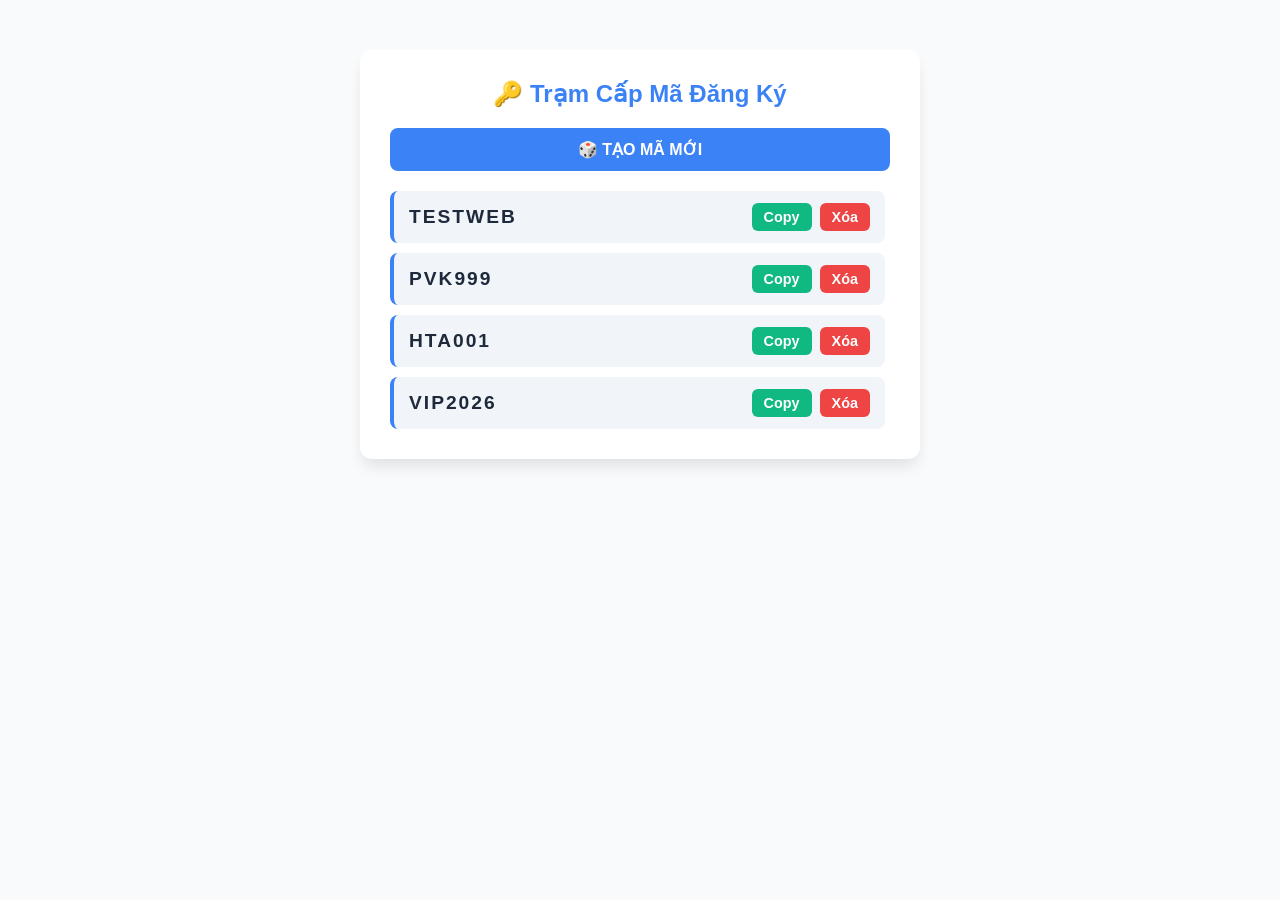
<file: tao-ma.html>
<!DOCTYPE html>
<html lang="vi">
<head>
  <meta charset="UTF-8">
  <meta name="viewport" content="width=device-width, initial-scale=1.0">
  <title>Quản Lý Mã Đăng Ký - HTA & PVK</title>
  <style>
    :root {
      --primary: #3b82f6; --primary-hover: #2563eb; --bg: #f8fafc;
      --surface: #ffffff; --text: #1e293b; --danger: #ef4444; --success: #10b981;
    }
    body {
      font-family: 'Segoe UI', Tahoma, Geneva, Verdana, sans-serif;
      background-color: var(--bg); color: var(--text);
      display: flex; justify-content: center; padding: 50px 20px; margin: 0;
    }
    .manager-box {
      background: var(--surface); width: 100%; max-width: 500px;
      padding: 30px; border-radius: 12px;
      box-shadow: 0 10px 15px -3px rgba(0, 0, 0, 0.1);
    }
    h2 { margin-top: 0; text-align: center; color: var(--primary); }
    .btn-generate {
      width: 100%; padding: 12px; background: var(--primary); color: white;
      border: none; border-radius: 8px; font-size: 1rem; font-weight: bold;
      cursor: pointer; transition: 0.3s; margin-bottom: 20px;
    }
    .btn-generate:hover { background: var(--primary-hover); }
    .code-list {
      display: flex; flex-direction: column; gap: 10px;
      max-height: 400px; overflow-y: auto; padding-right: 5px;
    }
    .code-item {
      display: flex; justify-content: space-between; align-items: center;
      background: #f1f5f9; padding: 12px 15px; border-radius: 8px;
      border-left: 4px solid var(--primary);
    }
    .code-text { font-size: 1.2rem; font-weight: bold; letter-spacing: 2px; }
    .btn-group { display: flex; gap: 8px; }
    .btn-copy, .btn-delete {
      padding: 6px 12px; border: none; border-radius: 6px; cursor: pointer;
      font-size: 0.9rem; font-weight: bold; color: white; transition: 0.2s;
    }
    .btn-copy { background: var(--success); }
    .btn-copy:hover { background: #059669; }
    .btn-delete { background: var(--danger); }
    .btn-delete:hover { background: #dc2626; }
    .empty-msg { text-align: center; color: #64748b; font-style: italic; }
    
    /* Hiệu ứng thông báo copy */
    #toast {
      position: fixed; bottom: 20px; right: 20px; background: #333; color: white;
      padding: 10px 20px; border-radius: 8px; display: none;
      box-shadow: 0 4px 6px rgba(0,0,0,0.2);
    }
  </style>
</head>
<body>

  <div class="manager-box">
    <h2>🔑 Trạm Cấp Mã Đăng Ký</h2>
    <button class="btn-generate" onclick="generateNewCode()">🎲 TẠO MÃ MỚI</button>
    
    <div class="code-list" id="code-list">
      <!-- các mã sẽ hiện ở đây -->
    </div>
  </div>

  <div id="toast">✅ Đã copy mã!</div>

  <script>
    // lấy danh sách mã từ localStorage (Chung với file script.js của hệ thống thi)
    const STORAGE_KEY = 'dbValidCodes';
    let dbValidCodes = JSON.parse(localStorage.getItem(STORAGE_KEY)) || ["VIP2026", "HTA001", "PVK999", "TESTWEB"];

    // tạo chuỗi ngẫu nhiên 6 ký tự 
    function randomAlphanumeric(length) {
      const chars = 'ABCDEFGHIJKLMNOPQRSTUVWXYZ0123456789';
      let result = '';
      for (let i = 0; i < length; i++) {
        result += chars.charAt(Math.floor(Math.random() * chars.length));
      }
      return result;
    }

    // nút tạo mã mới
    function generateNewCode() {
      let newCode;
      // Random mã 0 giong nhau
      do {
        newCode = randomAlphanumeric(6);
      } while (dbValidCodes.includes(newCode));

      // thêm mã mới vào mảng và lưu lại
      dbValidCodes.push(newCode);
      localStorage.setItem(STORAGE_KEY, JSON.stringify(dbValidCodes));
      renderCodes();
    }

    // xóa mã
    function deleteCode(codeToRemove) {
      if(confirm(`Ông có chắc chắn muốn xóa mã ${codeToRemove} không?`)) {
        dbValidCodes = dbValidCodes.filter(code => code !== codeToRemove);
        localStorage.setItem(STORAGE_KEY, JSON.stringify(dbValidCodes));
        renderCodes();
      }
    }

    // copy mã
    function copyCode(code) {
      navigator.clipboard.writeText(code).then(() => {
        const toast = document.getElementById('toast');
        toast.textContent = `✅ Đã copy: ${code}`;
        toast.style.display = 'block';
        setTimeout(() => toast.style.display = 'none', 2000);
      });
    }

    // hiện danh sách 
    function renderCodes() {
      const listContainer = document.getElementById('code-list');
      listContainer.innerHTML = '';

      if (dbValidCodes.length === 0) {
        listContainer.innerHTML = '<div class="empty-msg">Hiện chưa có mã nào chưa sử dụng. Hãy tạo mã mới!</div>';
        return;
      }

      // tạo mã mới
      const displayCodes = [...dbValidCodes].reverse();

      displayCodes.forEach(code => {
        const item = document.createElement('div');
        item.className = 'code-item';
        item.innerHTML = `
          <div class="code-text">${code}</div>
          <div class="btn-group">
            <button class="btn-copy" onclick="copyCode('${code}')">Copy</button>
            <button class="btn-delete" onclick="deleteCode('${code}')">Xóa</button>
          </div>
        `;
        listContainer.appendChild(item);
      });
    }

    // gọi lần đầu khi load trang
    renderCodes();
  </script>
</body>
</html>
</file>
